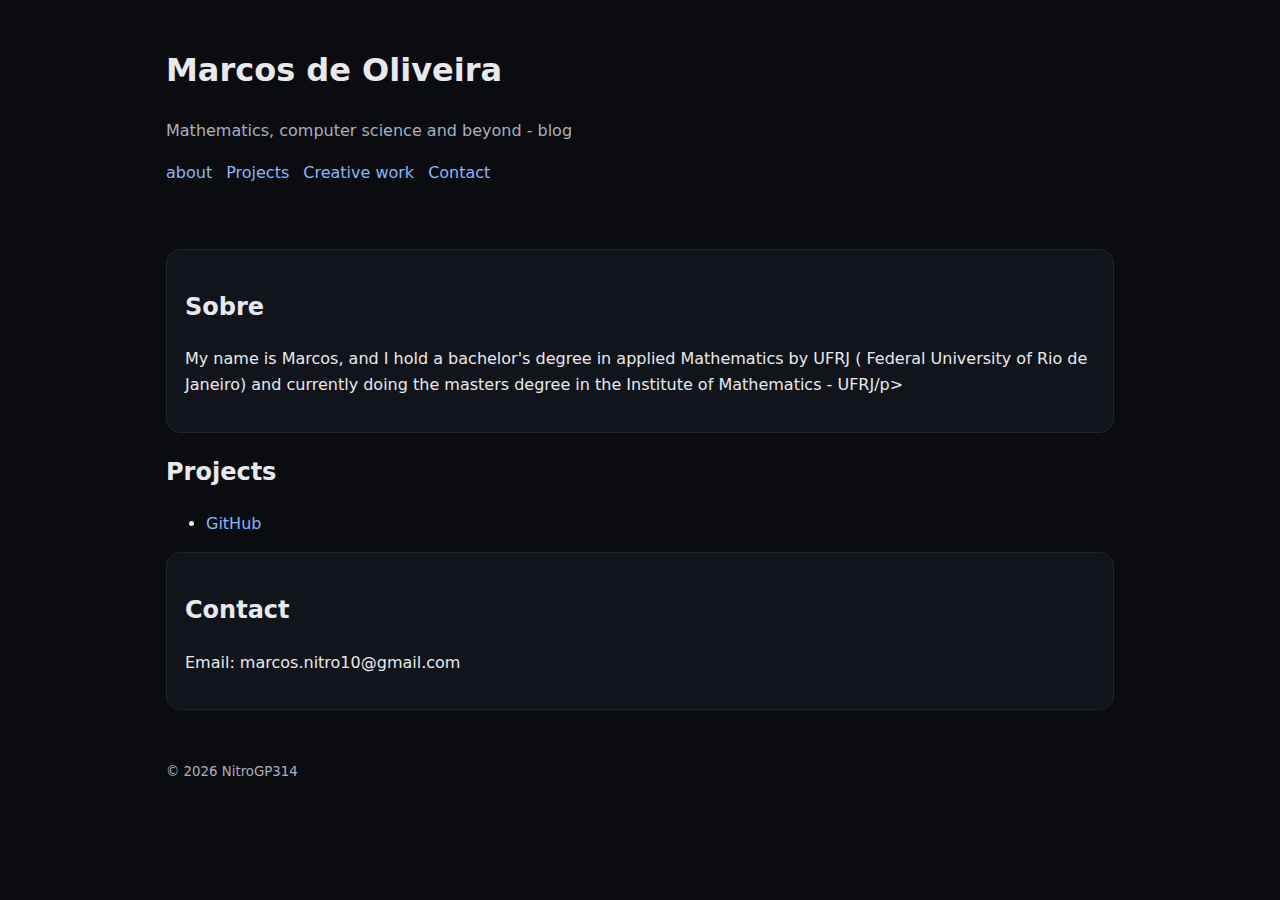
<file: index.html>
<!doctype html>
<html lang="pt-br"> <!-- Its easier to google recognize pt-br-->
<head> <!--All the burocracy stuff we are going to need has to be defined inside the head-->
  <meta charset="utf-8" /> <!-- char identify ç, acentos, etc-->
  <meta name="viewport" content="width=device-width, initial-scale=1" />
  <title>NitroGP314</title>
  <link rel="stylesheet" href="assets/css/style.css" />
</head>
<body>
  <header class="container">
    <h1> Marcos de Oliveira</h1>
    <p class="subtitle">Mathematics, computer science and beyond - blog</p>
    <nav class="nav">
      <a href="#about">about</a>
      <a href="projects.html">Projects</a>
      <a href="#toimplement">Creative work </a>
      <a href ="#contact"> Contact </a>
      
    </nav>
  </header>
 
  <main class="container">
    <section id="about" class="card">
      <h2>Sobre</h2>
      <p> My name is Marcos, and I hold a bachelor's degree in applied Mathematics by UFRJ ( Federal University of Rio de Janeiro) 
        and currently doing the masters degree in the Institute of Mathematics - UFRJ/p>
    </section>

    <section >
      <h2>Projects</h2>
      <ul>
        <li><a href="https://github.com/Nitrogp314" target="_blank">GitHub</a></li>
      </ul>
    </section>

    <section id="contact" class="card">
      <h2>Contact</h2>
      <p>Email: marcos.nitro10@gmail.com </p>
    </section>
  </main>

  <footer class="container footer">
    <small>© <span id="year"></span> NitroGP314</small>
  </footer>

  <script src="assets/js/main.js"></script>
</body>
</html>
</file>
<file: assets/css/style.css>
:root {
  --bg: #0b0c10;
  --card: #12141b;
  --text: #e7e9ee;
  --muted: #a9afbf;
  --link: #8ab4f8;
  --border: #202433;
}
* { box-sizing: border-box; }
body {
  margin: 0;
  font-family: system-ui, -apple-system, Segoe UI, Roboto, Arial, sans-serif;
  background: var(--bg);
  color: var(--text);
  line-height: 1.6;
}
.container { max-width: 980px; margin: 0 auto; padding: 24px 16px; }
.subtitle { color: var(--muted); margin-top: 6px; }
.nav { margin-top: 12px; display: flex; gap: 14px; flex-wrap: wrap; }
a { color: var(--link); text-decoration: none; }
a:hover { text-decoration: underline; }
.card {
  background: var(--card);
  border: 1px solid var(--border);
  border-radius: 14px;
  padding: 18px;
  margin-top: 16px;
}
.footer { color: var(--muted); padding-bottom: 40px; }
</file>
